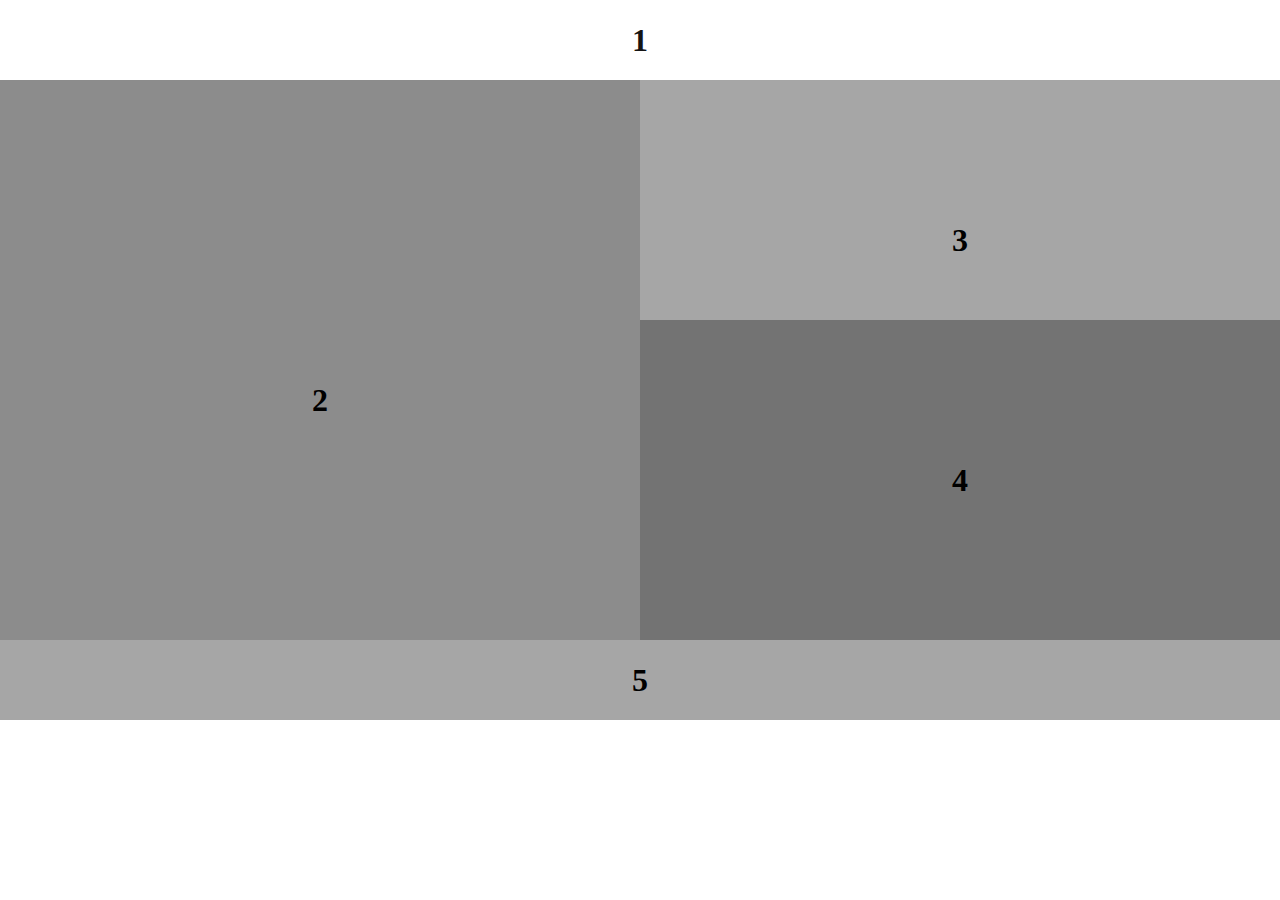
<file: 0-exercices/corrections/exercice2/index.html>
<!DOCTYPE html>
<html lang="en">
<head>
  <meta charset="UTF-8">
  <meta http-equiv="X-UA-Compatible" content="IE=edge">
  <meta name="viewport" content="width=device-width, initial-scale=1.0">
  <link rel="stylesheet" href="css/grid.css">
  <title>Maquette 2</title>
</head>
<body>
  <main>
    <div>1</div>
    <div>2</div>
    <div>3</div>
    <div>4</div>
    <div>5</div>
  </main>
</body>
</html>
</file>
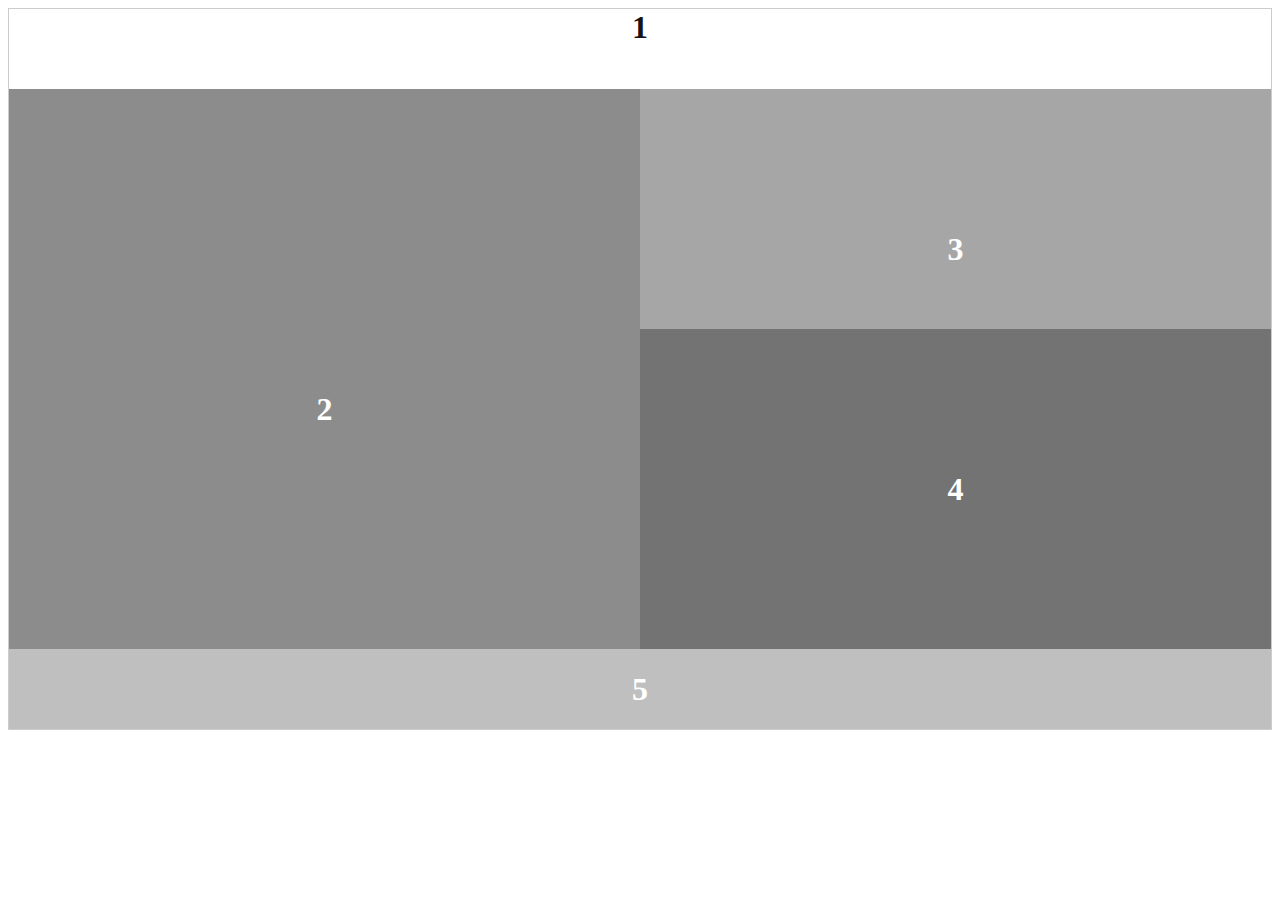
<file: 0-exercices/corrections/exercice51/index.html>
<!DOCTYPE html>
<html lang="en">
<head>
  <meta charset="UTF-8">
  <meta http-equiv="X-UA-Compatible" content="IE=edge">
  <meta name="viewport" content="width=device-width, initial-scale=1.0">
  <title>Maquette 2 avec responsive design</title>
  <link rel="stylesheet" href="css/main.css">
</head>
<body>
  <main>
    <div>1</div>
    <div>2</div>
    <div>3</div>
    <div>4</div>
    <div>5</div>
  </main>
</body>
</html>
</file>
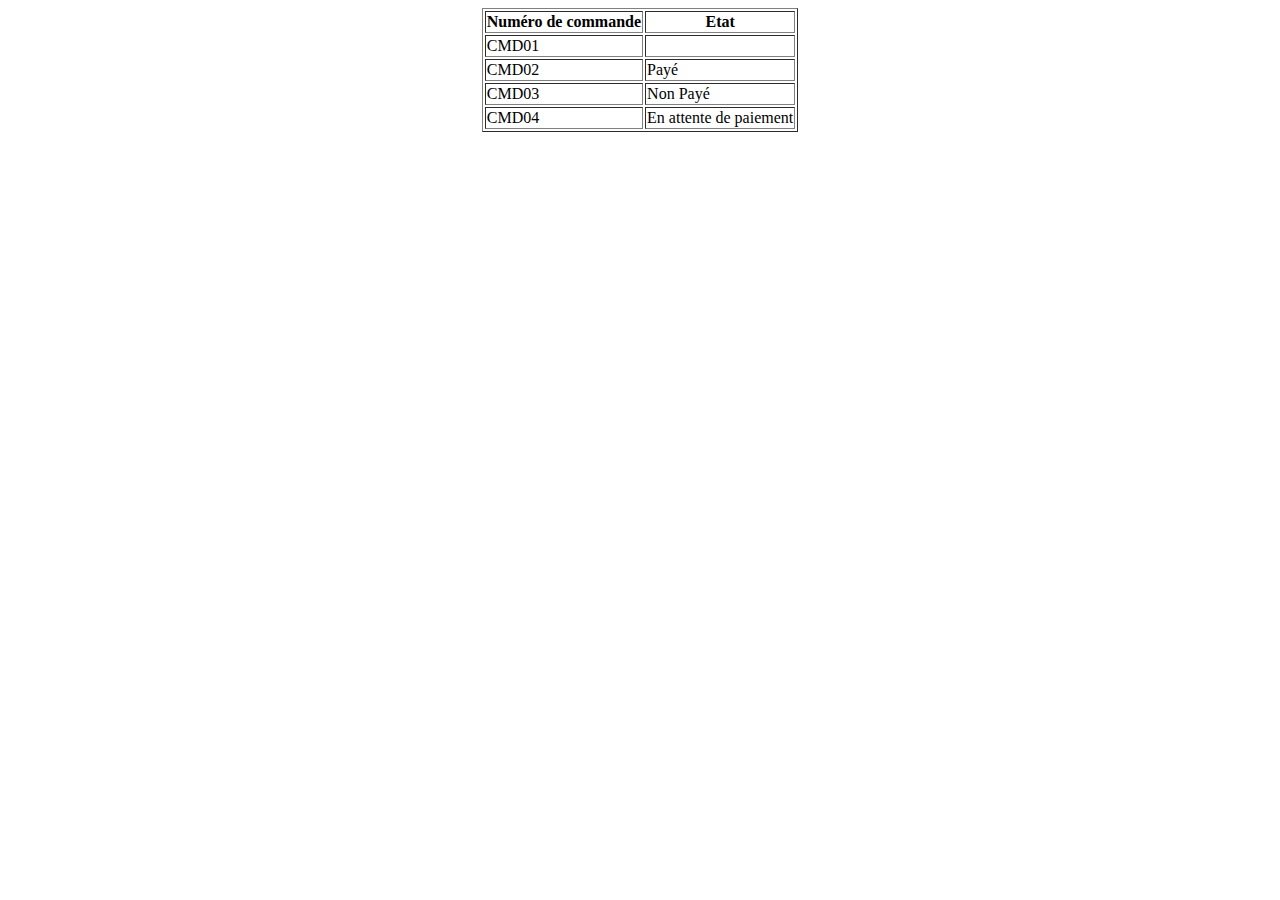
<file: 0-exercices/corrections/games/cssGrid/index.html>
<!DOCTYPE html>
<html lang="en">
<head>
    <meta charset="UTF-8">
    <meta http-equiv="X-UA-Compatible" content="IE=edge">
    <meta name="viewport" content="width=device-width, initial-scale=1.0">
    <title>Document</title>
</head>
<body>
    <table border="1" align="center">
        <thead>
            <tr>
                <th>Numéro de commande</th>
                <th>Etat</th>
            </tr>
        </thead>
        <tbody>
            <tr>
                <td>CMD01</td>
                <td></td>
            </tr>
            <tr>
                <td>CMD02</td>
                <td>Payé</td>
            </tr>
            <tr>
                <td>CMD03</td>
                <td>Non Payé</td>
            </tr>
            <tr>
                <td>CMD04</td>
                <td>En attente de paiement</td>
            </tr>
        </tbody>
    </table>
</body>
</html>
</file>
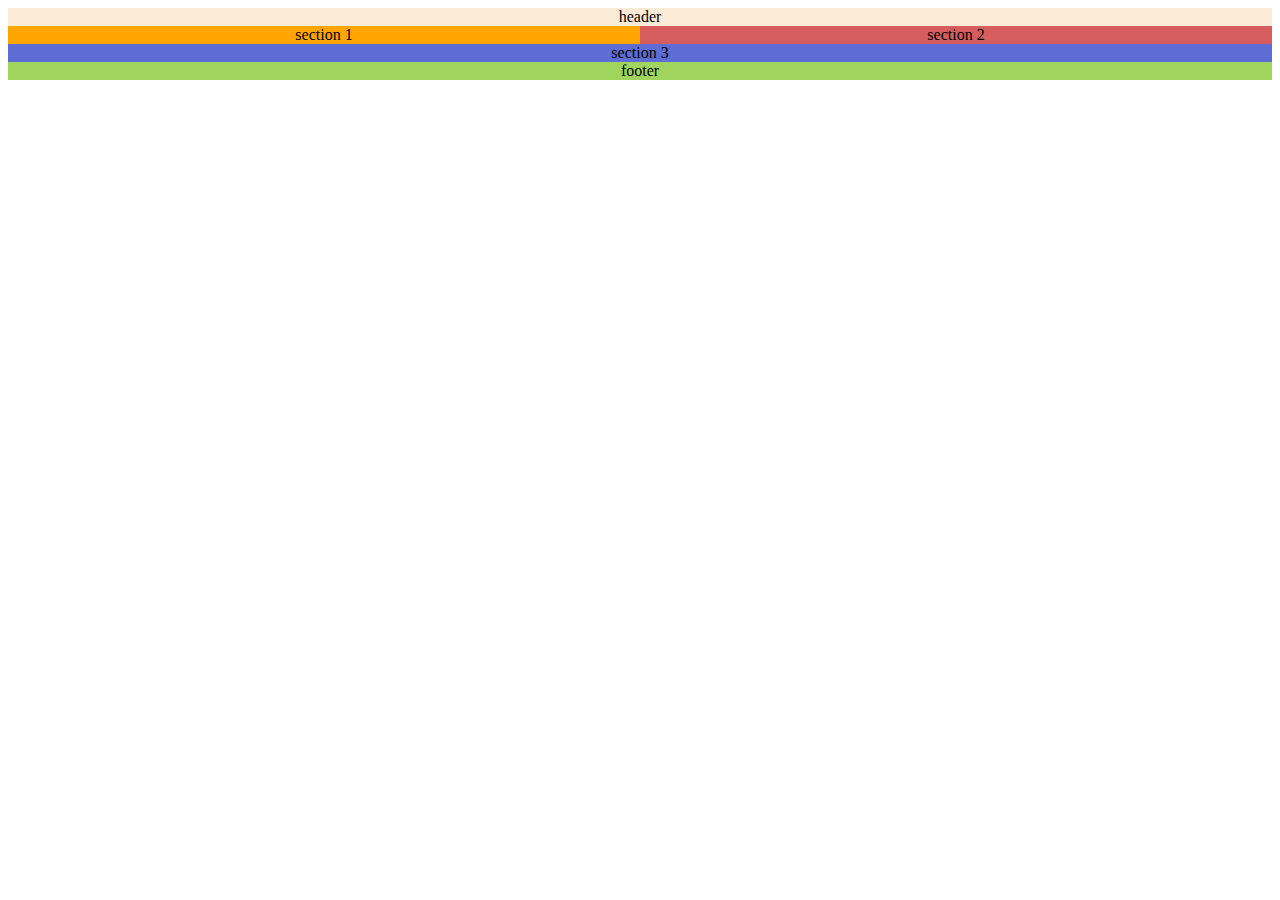
<file: demo/gridarea.html>
<!DOCTYPE html>
<html lang="en">
<head>
  <meta charset="UTF-8">
  <meta name="viewport" content="width=device-width, initial-scale=1.0">
  <title>Document</title>
  <style>
    main {
      text-align: center;
      display: grid;
      grid-template-areas: 
      "header header"
      "s1 s2"
      "s3 s3"
      "footer footer";
    }

    header {
      grid-area:header ;
      background-color: antiquewhite;
    }

    
    #s1 {
      grid-area:s1 ;
      background: orange;
    }
    
    
    #s2 {
      grid-area:s2 ;
      background: #d55d5d;
    }
    
    #s3 {
      grid-area:s3 ;
      background: #5d6dd5;
    }

    footer {
      grid-area:footer ;
      background: #9fd55d;
    }

    @media screen and (max-width: 600px) {
      main {
        grid-template-areas: 
        "header"
        "s1"
        "s2"
        "s3"
        "footer";
      }
    }
  </style>
</head>
<body>
  <main>
    <header>header</header>
    <section id="s1">section 1</section>
    <section id="s2">section 2</section>
    <section id="s3">section 3</section>
    <footer>footer</footer>
  </main>
</body>
</html>
</file>
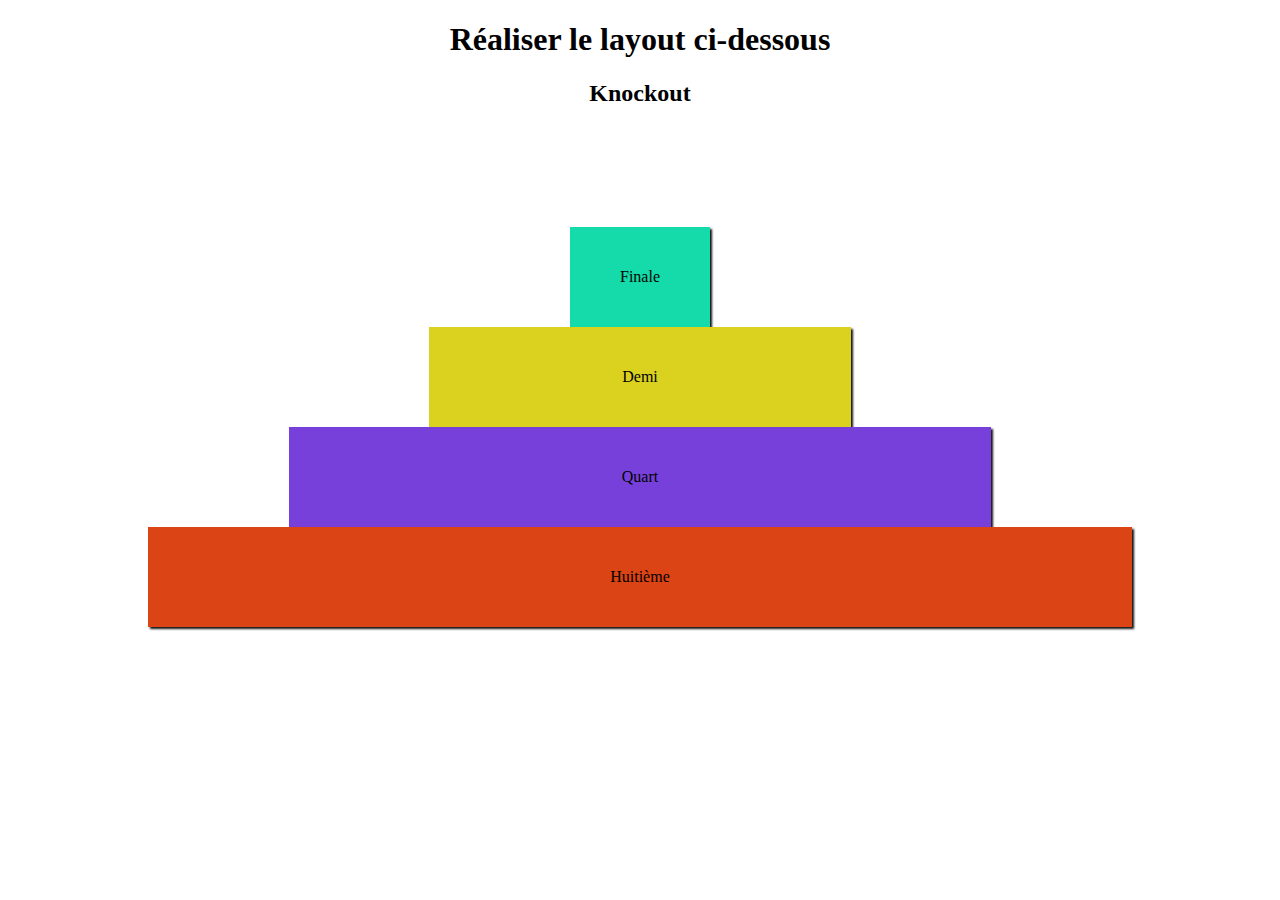
<file: 0-exercices/corrections/games/challenge.html>
<!DOCTYPE html>
<html lang="en">
  <head>
    <meta charset="UTF-8" />
    <meta http-equiv="X-UA-Compatible" content="IE=edge" />
    <meta name="viewport" content="width=device-width, initial-scale=1.0" />
    <title>Challenge</title>
    <style>
      h1,
      h2 {
        text-align: center;
      }

      .container {
        display: grid;
        grid-template-columns: repeat(9, 1fr);
        grid-template-rows: repeat(5, 100px);
      }

      .container div {
        border-top: none;
        text-align: center;
        line-height: 100px;
        height: 100px;
        box-shadow: 2px 2px 2px #141414;
        text-transform: capitalize;
      }

      .container div:nth-of-type(4) {
        grid-area: 5 / 2 / 6 / 9;
        background-color: #db4414;
      }

      .container div:nth-of-type(3) {
        grid-area: 4 / 3 / 5 / 8;
        background-color: #7840db;
      }

      .container div:nth-of-type(2) {
        grid-area: 3 / 4 / 4 / 7;
        background-color: #dbd21f;
      }

      .container div:first-of-type {
        grid-area: 2 / 5 / 3 / 6;
        background-color: #14dba9;
      }
    </style>
  </head>
  <body>
    <main>
      <h1>Réaliser le layout ci-dessous</h1>
      <section>
        <h2>Knockout</h2>
        <div class="container">
          <div>finale</div>
          <div>demi</div>
          <div>quart</div>
          <div>huitième</div>
        </div>
      </section>
    </main>
  </body>
</html>
</file>
<file: 0-exercices/corrections/exercice51/css/main.css>
* {
  box-sizing: border-box;
}

/*
Pour les grid ici plusieurs propriétés ne sont pas nécessaires car
les enfants viennent se positionner naturellement sur les premières cellules disponibles et occupent
une cellule par defaut
*/
main {
  display: grid;
  grid-template-columns: repeat(2, 1fr);
  grid-template-rows: repeat(9, 80px);
  border: 1px solid #ccc;
}

main div {
  text-align: center;
  color: #fff;
  font-size: 2em;
  font-weight: 900;
}

main div:first-of-type {
  color: #141414;
  grid-column-start: 1;
  grid-column-end: -1;
  grid-row-start: 1;
  grid-row-end: 2;
  background-color: white;
}

main div:nth-of-type(2) {
  grid-row-start: 2;
  grid-row-end: 9;
  background-color: #8c8c8c;
  line-height: 640px;
}

main div:nth-of-type(3) {
  grid-row-start: 2;
  grid-row-end: 5;
  background-color: #a6a6a6;
  line-height: 320px;
}

main div:nth-of-type(4) {
  grid-row-start: 5;
  grid-row-end: 9;
  background-color: #737373;
  line-height: 320px;
}

main div:last-of-type {
  background-color: #bfbfbf;
  grid-column-start: 1;
  grid-column-end: -1;
  line-height: 80px;
}

@media screen and (max-width: 768px) {
  main {
    display: block;
  }
  div:first-of-type {
    height: 65px;
    line-height: 65px;
  }
  div:nth-of-type(5) {
    display: none;
  }
}
</file>
<file: 0-exercices/corrections/exercice2/css/grid.css>
@import url('./normalize.css');
@import url('./_partials/variables.css');
@import url('./_partials/div-items.css');

/* 
1. Conteneur qui contient des enfants
2. Appliquer display grid sur le conteneur
3. Définir la grille(nombre de colonnes et nombre de lignes) de votre conteneur
Utilisez les propriétés grid-template-columns et grid-template-rows ou grid-template (fait les 2)
4. Pour chaque enfant, lui donner le positionnement avec la colonne du début et fin
puis la ligne du début et de la fin
*/
main {
  display: grid;
  /* grid-template-columns: repeat(2, 1fr) ;
  grid-template-rows: repeat(9, 80px); */
  /* Raccourci de grid-template-columns et grid-template-rows */
  grid-template: repeat(9, 80px) / repeat(2, 1fr);
}

main div:first-of-type {
  /* raccourci de grid-column-start et grid-column-end */
  grid-column: 1 / -1;
}

main div:nth-of-type(2) {
  /* raccourci de grid-row-start et grid-row-end */
  grid-row: 2 / 9;
}

main div:nth-of-type(3){
  grid-row: 2 / 5;
}

main div:nth-of-type(4) {
  grid-row: 5 / 9;
}

main div:nth-of-type(5)  {
  /* Une autre façon pour déterminer la colonne de fin
  on peut dire qu'il s'étend sur X colonnes
  On peut appliquer le même raisonnement pour grid-row avec le span 
  */
  grid-column: 1 / span 2;
}
</file>
